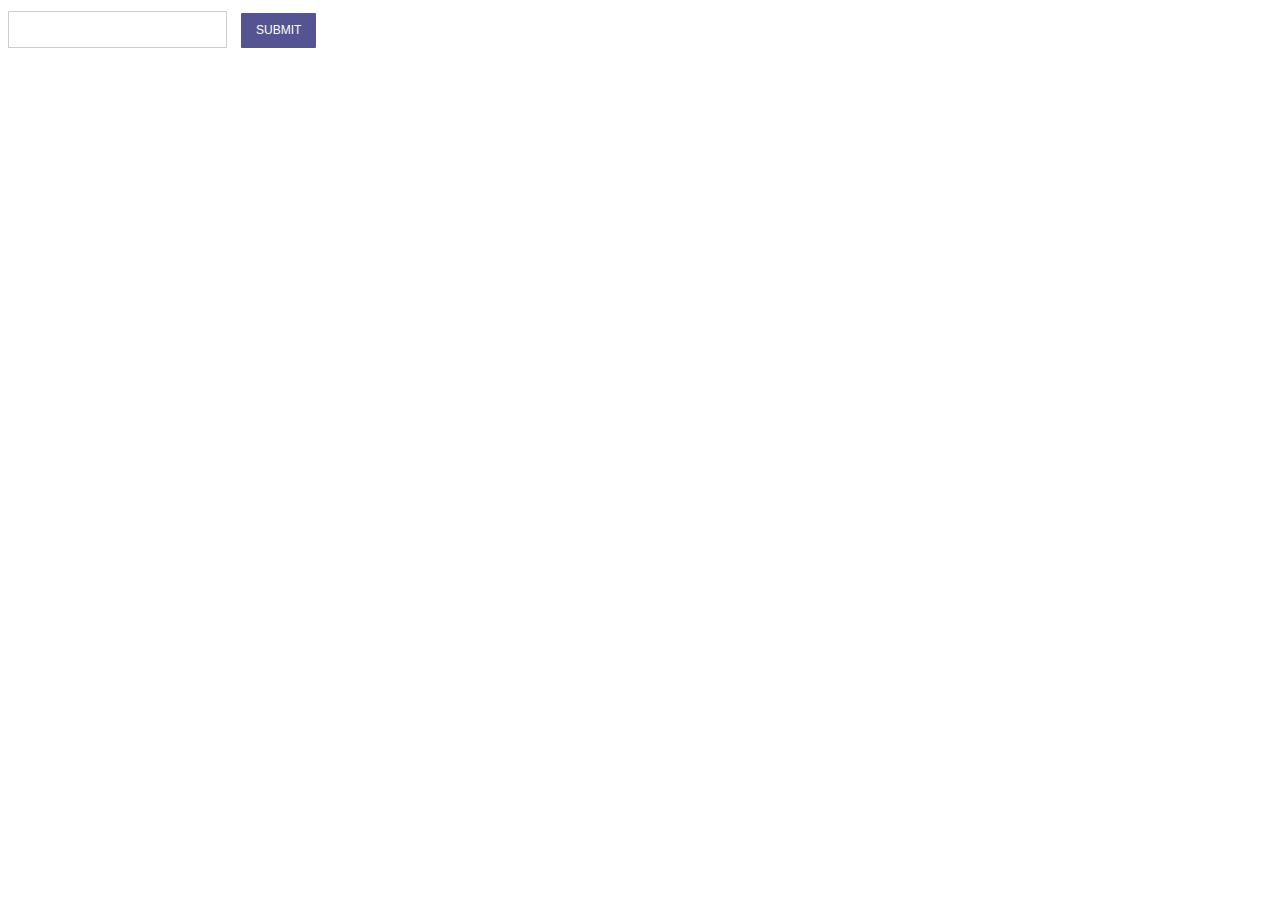
<file: task3/index.html>
<!DOCTYPE html>
<html lang="en">
<head>
    <meta charset="UTF-8">
    <meta http-equiv="X-UA-Compatible" content="IE=edge">
    <meta name="viewport" content="width=device-width, initial-scale=1.0">
    <link rel = "stylesheet" href="index.css">
    <title>Document</title>
    
</head>
<body>
    <input type ='text' class="input">
    <button class="btn">Submit</button>
    <div class="images" id="image-container"></div>

   <script src="task3.js" ></script>
</body>
</html>
</file>
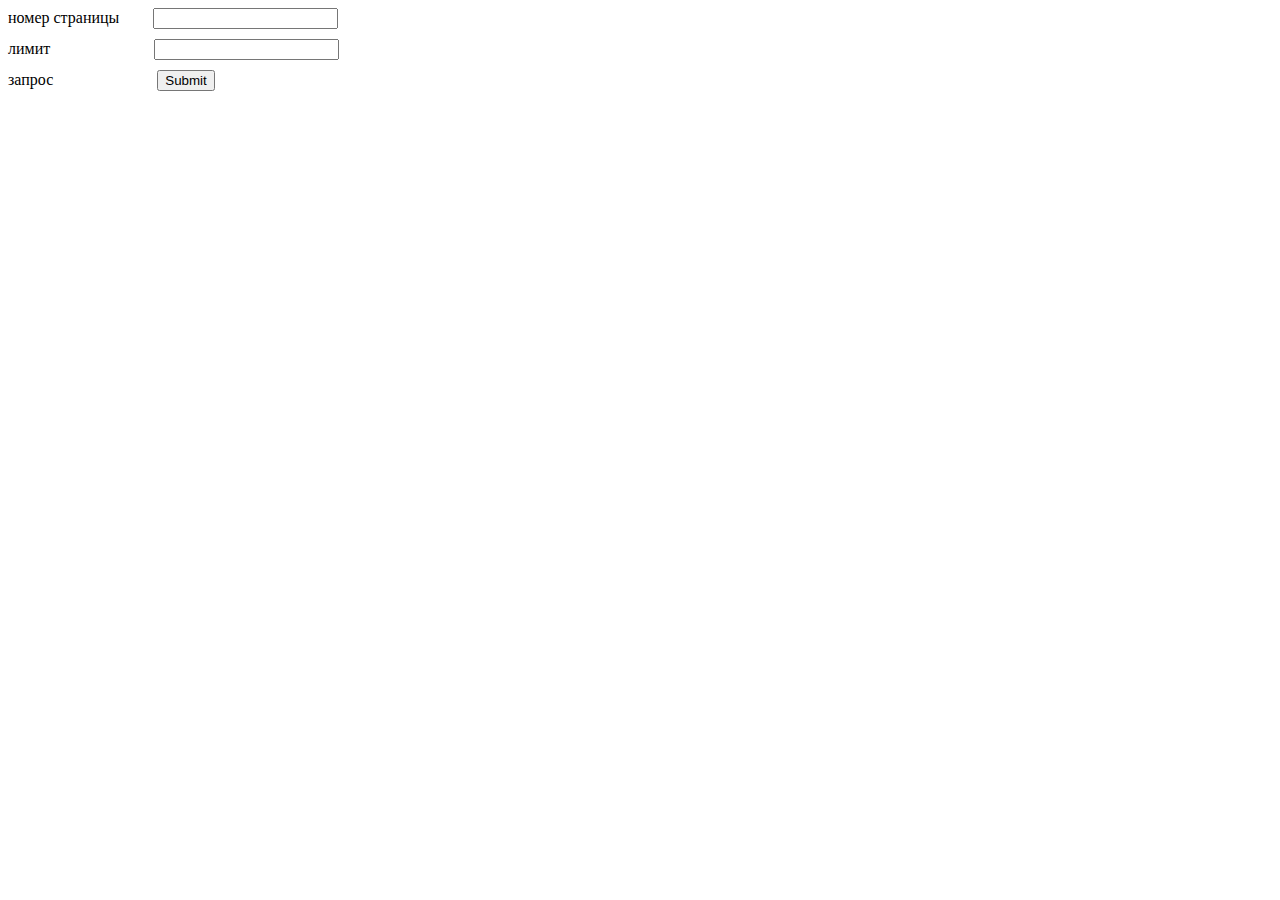
<file: task5/index.html>
<!DOCTYPE html>
<html lang="en">
<head>
    <meta charset="UTF-8">
    <meta http-equiv="X-UA-Compatible" content="IE=edge">
    <meta name="viewport" content="width=device-width, initial-scale=1.0">
    <title>Document</title>
    <link rel = "stylesheet" href="index.css">
</head>
<body>
    <form>
        <label class ="label">номер страницы
            <input class = "input1">
        </label><br>
        <label class ="label">лимит
            <input class= "input2">
        </label><br>
        <label class ="label">запрос
           <button id ="btn">Submit</button>
        </label><br>
    </form>
    <div id = "image-container"></div>
    <script src = "index.js"></script>
</body>
</html>
</file>
<file: task3/index.css>
#idOne {
    width: 400px;
    height: 400px;
}
.input {
    padding: 10px 20px;
    border: 1px solid #ccc;
    background-color: transparent;
    outline: none; 
}
.btn {
    outline:none;
    margin: 5px 10px;
    padding: 10px 15px;
    border-radius: 1px;
    font-size: 12px;
    line-height: 15px;
    text-transform: uppercase;
    color: white;
    background: rgb(84, 84, 146);
    border:none
   
}
</file>
<file: task5/index.css>
.form{
    width: 300px;

}
.input1{
    margin-left: 30px;
    margin-bottom: 10px;
}
.input2{
    margin-left: 100px;
    margin-bottom: 10px;
}
#btn{
    margin-left: 100px;
}
</file>
